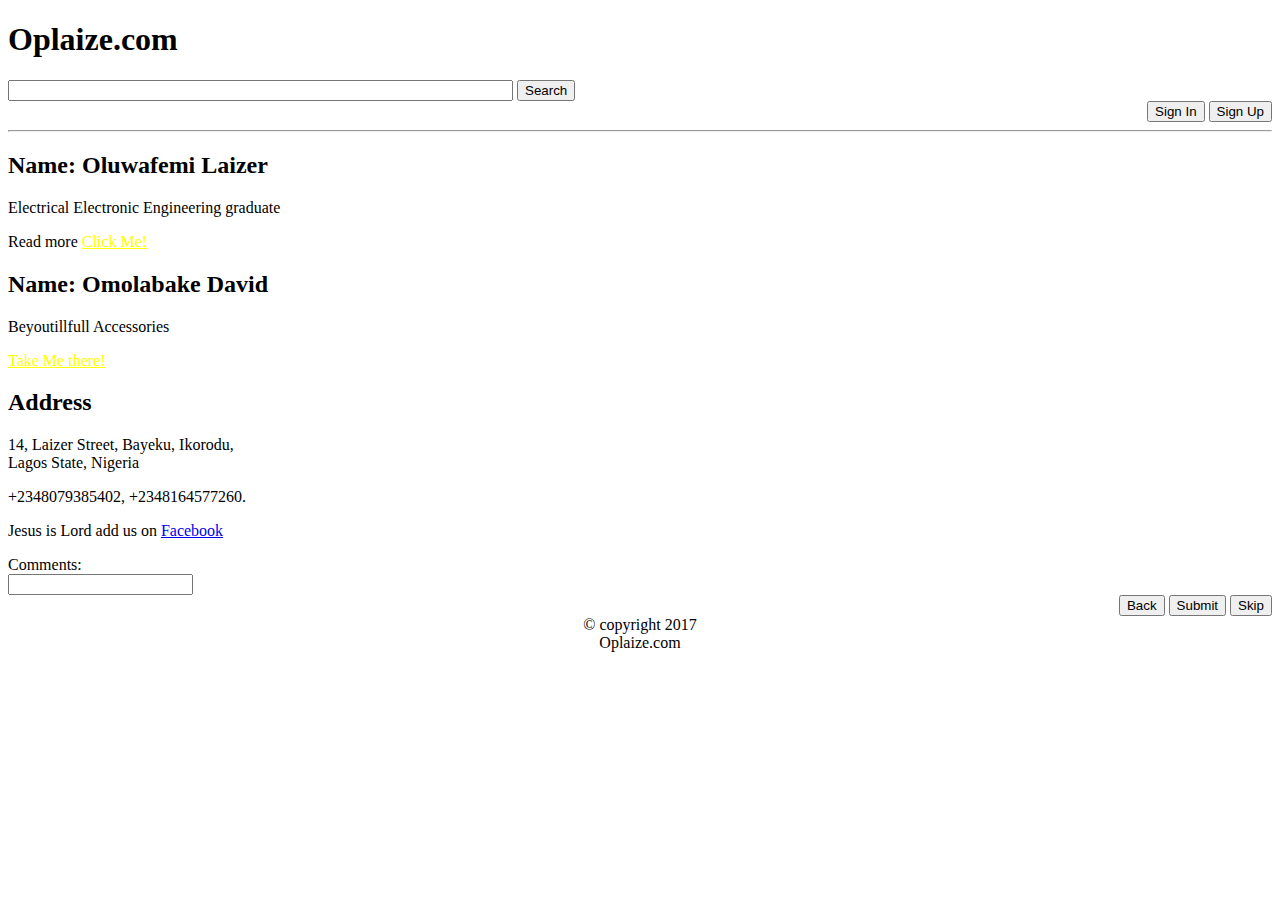
<file: index.html>
<!DOCTYPE html>

<html lang="en-us">
<title>Oplaize</title>

<h1>Oplaize.com </h1>
<div <form>

    <!--Text field-->
    <form action="www.google.com"> <input type="text" size="60"> <input type="submit" value="Search">
    </form>
    <form style="text-align:right;" position:relative;top:100px;left:100px;" action="www.facebook.com"><input
            type="submit" value="Sign In">
        <form style="text-align:right;" position:relative;top:100px;left:100px;" action="www.femilaizer.com"><input
                type="submit" value="Sign Up"> </style>
        </form>
        <hr>

        <head>
            <meta name="viewport" content="width=device-width,initial-scale=1.0">
            <style>
                <ul><li><a href="#home"><h3>Home</h3></a></li><li><a href="#store"><h3>Store</h3></a></li><li><a href="#partners"><h3>Partners</h3></a></li><li><a href="#gallery"><h3>Gallery</h3></a></li><li><a href="#contacts"><h3>Contacts</h3></a></li></ul></head><body style="background-color:navajowhite;"><h1>Welcome !</h1><style>div.cities {
                    background-color: #335566;
                    color: white;
                    margin: 20px 0 20px 0;
                    padding: 20px;
                }
            </style>

            <div class="cities">
                <h2>Name: Oluwafemi Laizer </h2>
                <p>Electrical Electronic Engineering graduate</p>

                <p>
                    Read more
                    <a href="/storage/sdcard0/Bluetooth/du.jpg" style="color:yellow;">Click Me!</a>
                </p>
            </div>


            <div class="cities">
                <h2>Name: Omolabake David</h2>
                <p>Beyoutillfull Accessories</p>

                <p>
                    <a href="/storage/sdcard0/Bluetooth/OGM.jpg" style="color:yellow;">Take Me there!</a>
            </div>

            <div>
                <h2>Address</h2>
                <p>14, Laizer Street, Bayeku, Ikorodu, <br>Lagos State, Nigeria</p>
                <p>+2348079385402, +2348164577260. </p>
                </di>



                <p>
                    Jesus is Lord add us on <a href="https://www.facebook.com">Facebook</a></p>

                Comments:
                <!--Text field-->
                <form style="size" max-width:600px; height:1000px;>

                    <input type="text"></style>
                </form>


                <form style="text-align:right;" position:relative;top:100px;left:100px;" action="www.femilaizer.com">
                    <input type="submit" value="Back">

                    <form action="femilaizer@yahoo.com">
                        <input type="submit" method="post" value="Submit">

                        <form action="www.femilaizer.com">
                            <input type="submit" method="get" value="Skip">
                            </style>
                        </form>


                        <div id="footer" style="text-align:center">&copy; copyright 2017<br>Oplaize.com</div>

                        </body>

</html>
</file>
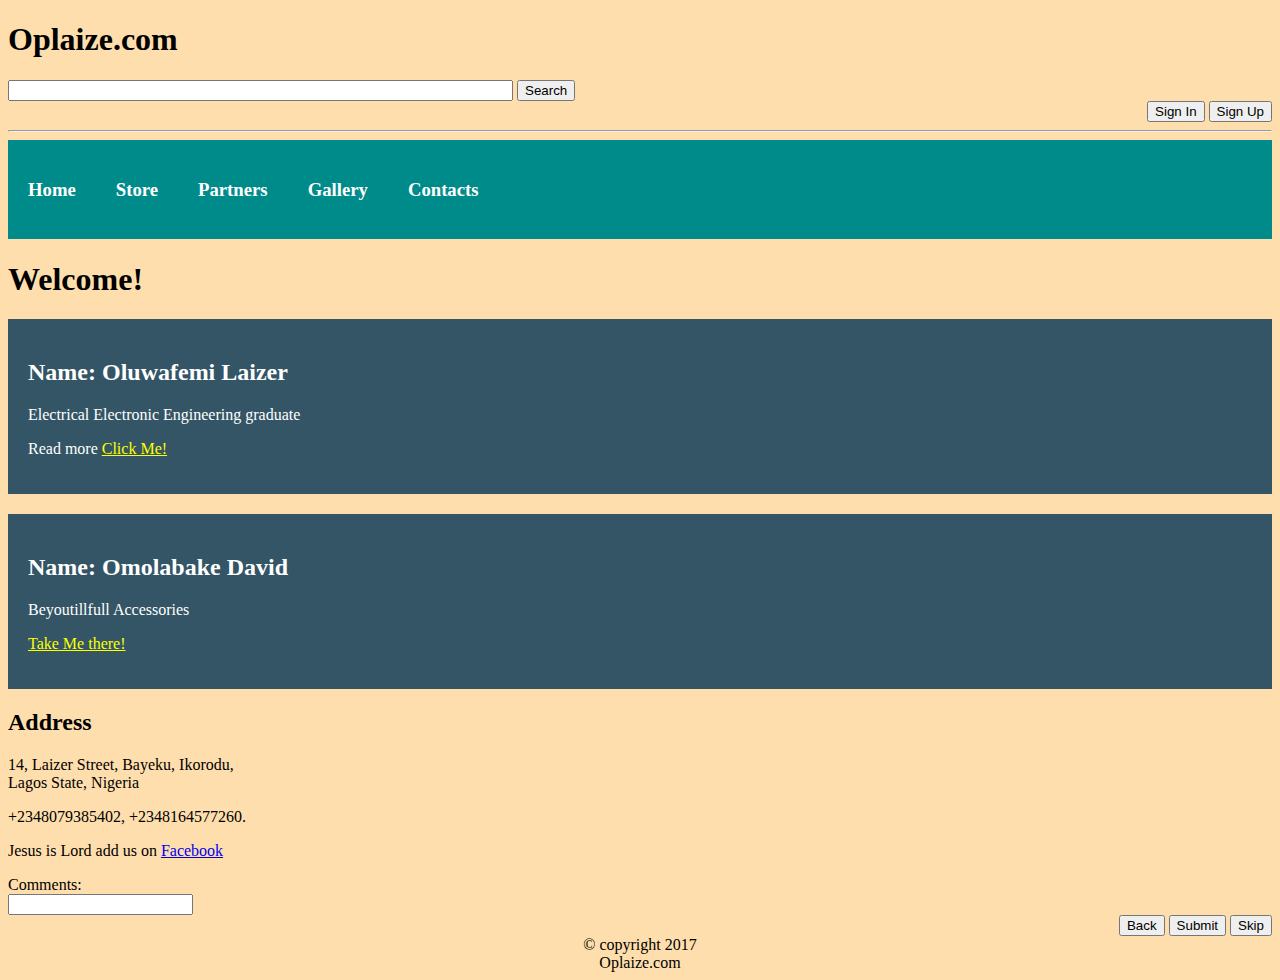
<file: all-in-one-place/ResponsiveWeb.html>
<!DOCTYPE html>

<html lang="en-us"> <title>Oplaize</title>

<h1>Oplaize.com </h1> <div <form>

<!--Text field--> <form action="www.google.com"> <input type="text" size="60"> <input type="submit" value="Search"> 
</form><form style="text-align:right;" position:relative;top:100px;left:100px;"
action="www.facebook.com"><input type="submit" value="Sign In"> <form  style="text-align:right;" position:relative;top:100px;left:100px;"
action="www.femilaizer.com"><input type="submit" value="Sign Up"> </style></form><hr>

<head>
<meta name="viewport" content="width=device-width,initial-scale=1.0">
<style> .city{ float:right; margin:5px; padding:5px; max-width:300px;
height:300px; border:1px solid black; border-color:yellow; }</style>

<style>
ul{ list-style-type:none; margin:0; padding:0; overflow:hidden; background-color:darkcyan; } li{ float:left; } li a{
display:block; color:white; text-align:right; padding:20px; text-decoration:none; }li a:hover{ background-color:red;}</style>

<ul>
<li><a href="#home"><h3>Home</h3></a></li><li><a href="#store"><h3>Store</h3></a></li><li><a href="#partners"><h3>Partners</h3></a></li><li><a href="#gallery"><h3>Gallery</h3></a></li><li><a href="#contacts"><h3>Contacts</h3></a></li>
</ul>

</head>

<body style="background-color:navajowhite;">

<h1>Welcome!</h1>

<style>
div.cities{background-color:#335566;color:white;margin:20px 0 20px 0;padding:20px;}
</style>

<div class="cities">
<h2>Name: Oluwafemi Laizer </h2>
<p>Electrical Electronic Engineering graduate</p>

<p>
 Read more
<a 
href="/storage/sdcard0/Bluetooth/du.jpg" style="color:yellow;">Click Me!</a>
</p>
</div>


<div class="cities">
<h2>Name: Omolabake David</h2>
<p>Beyoutillfull Accessories</p>

<p>
<a href="/storage/sdcard0/Bluetooth/OGM.jpg" style="color:yellow;">Take Me there!</a></div>

<div>
<h2>Address</h2>
<p>14, Laizer Street, Bayeku, Ikorodu, <br>Lagos State, Nigeria</p>
<p>+2348079385402, +2348164577260. </p>
</di>



<p>
Jesus is Lord add us on <a href="https://www.facebook.com">Facebook</a></p>

Comments: 
<!--Text field-->
<form style="size"
max-width:600px;
height:1000px;>

<input type="text"></style></form>


<form  
style="text-align:right;" position:relative;top:100px;left:100px;"
action="www.femilaizer.com"><input type="submit" value="Back">

<form
action="femilaizer@yahoo.com">
<input type="submit" method="post" value="Submit">

<form
action="www.femilaizer.com">
<input type="submit" method="get" value="Skip">
</style>
</form>


<div id="footer" style="text-align:center">&copy; copyright 2017<br>Oplaize.com</div>

</body>

</html>
</file>
